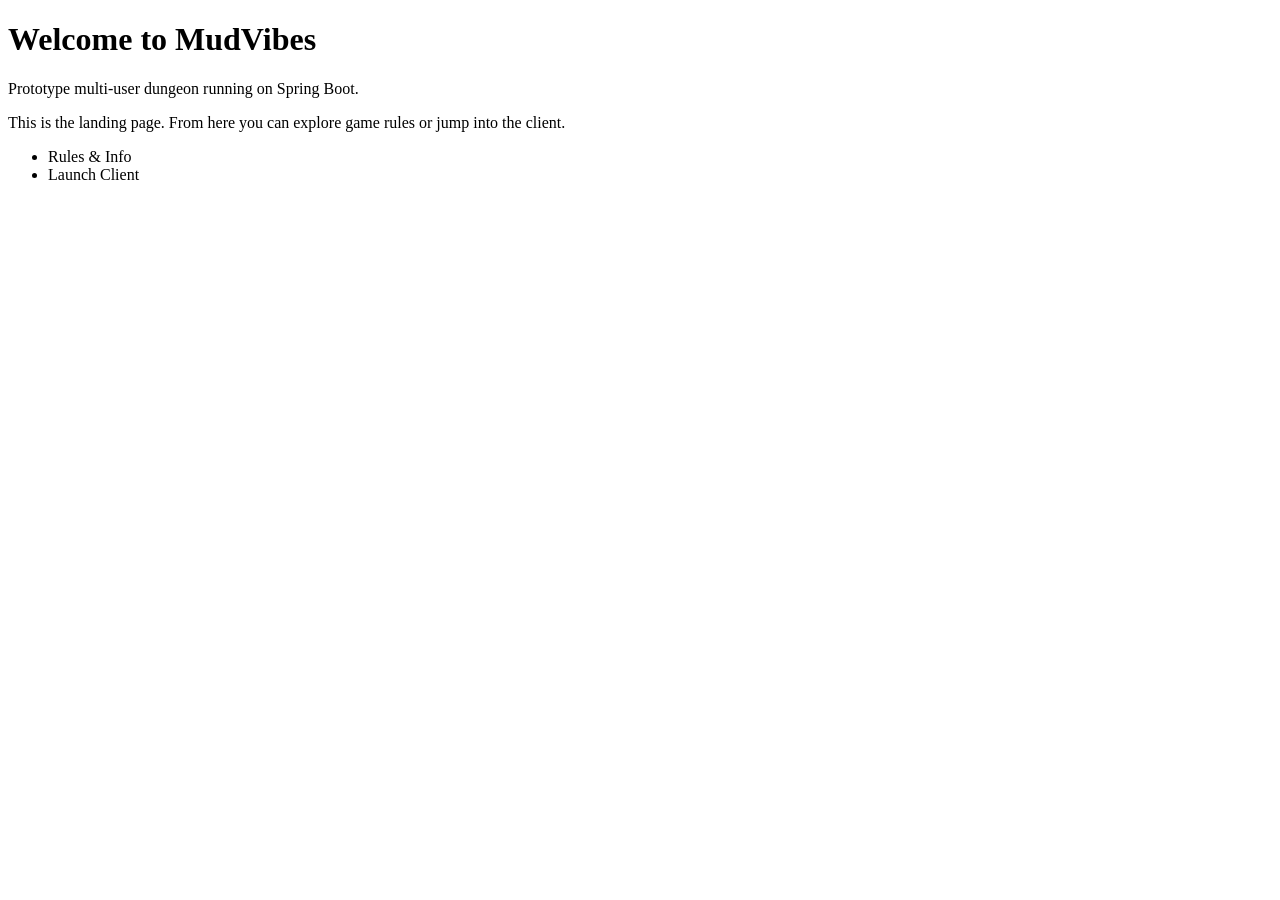
<file: src/main/resources/templates/index.html>
<!DOCTYPE html>
<html lang="en" xmlns:th="http://www.thymeleaf.org">
<head>
    <meta charset="UTF-8">
    <meta name="viewport" content="width=device-width, initial-scale=1.0">
    <title>MudVibes</title>
    <link rel="stylesheet" th:href="@{/css/mud.css}">
</head>
<body>
<header>
    <h1>Welcome to MudVibes</h1>
    <p>Prototype multi-user dungeon running on Spring Boot.</p>
</header>
<main>
    <section>
        <p>This is the landing page. From here you can explore game rules or jump into the client.</p>
        <nav>
            <ul>
                <li><a th:href="@{/rules}">Rules &amp; Info</a></li>
                <li><a th:href="@{/client}">Launch Client</a></li>
            </ul>
        </nav>
    </section>
</main>
</body>
</html>
</file>
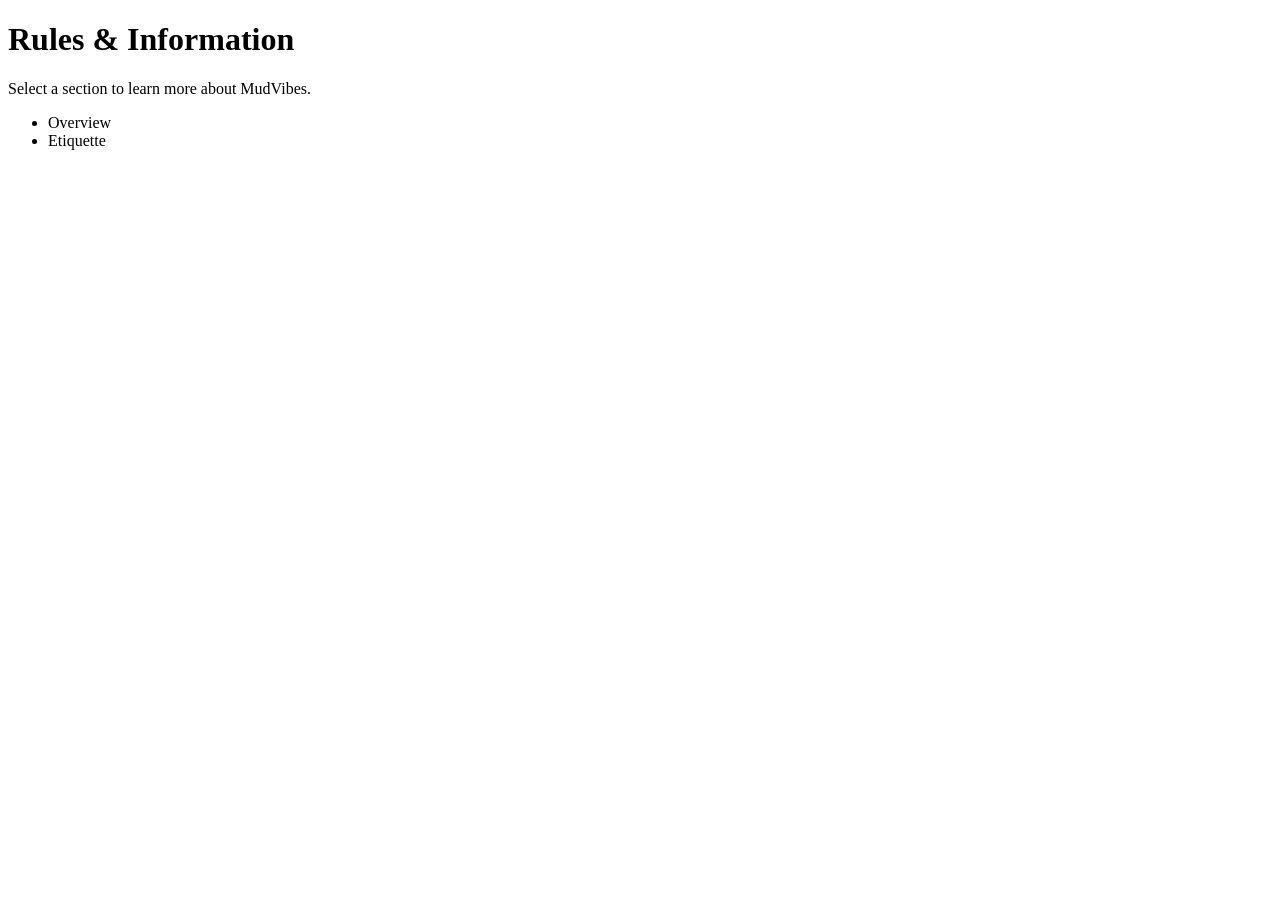
<file: src/main/resources/templates/rules/index.html>
<!DOCTYPE html>
<html lang="en" xmlns:th="http://www.thymeleaf.org">
<head>
    <meta charset="UTF-8">
    <meta name="viewport" content="width=device-width, initial-scale=1.0">
    <title>MudVibes Rules</title>
</head>
<body>
<header>
    <h1>Rules &amp; Information</h1>
</header>
<main>
    <p>Select a section to learn more about MudVibes.</p>
    <ul>
        <li><a th:href="@{/rules/overview}">Overview</a></li>
        <li><a th:href="@{/rules/etiquette}">Etiquette</a></li>
    </ul>
</main>
</body>
</html>
</file>
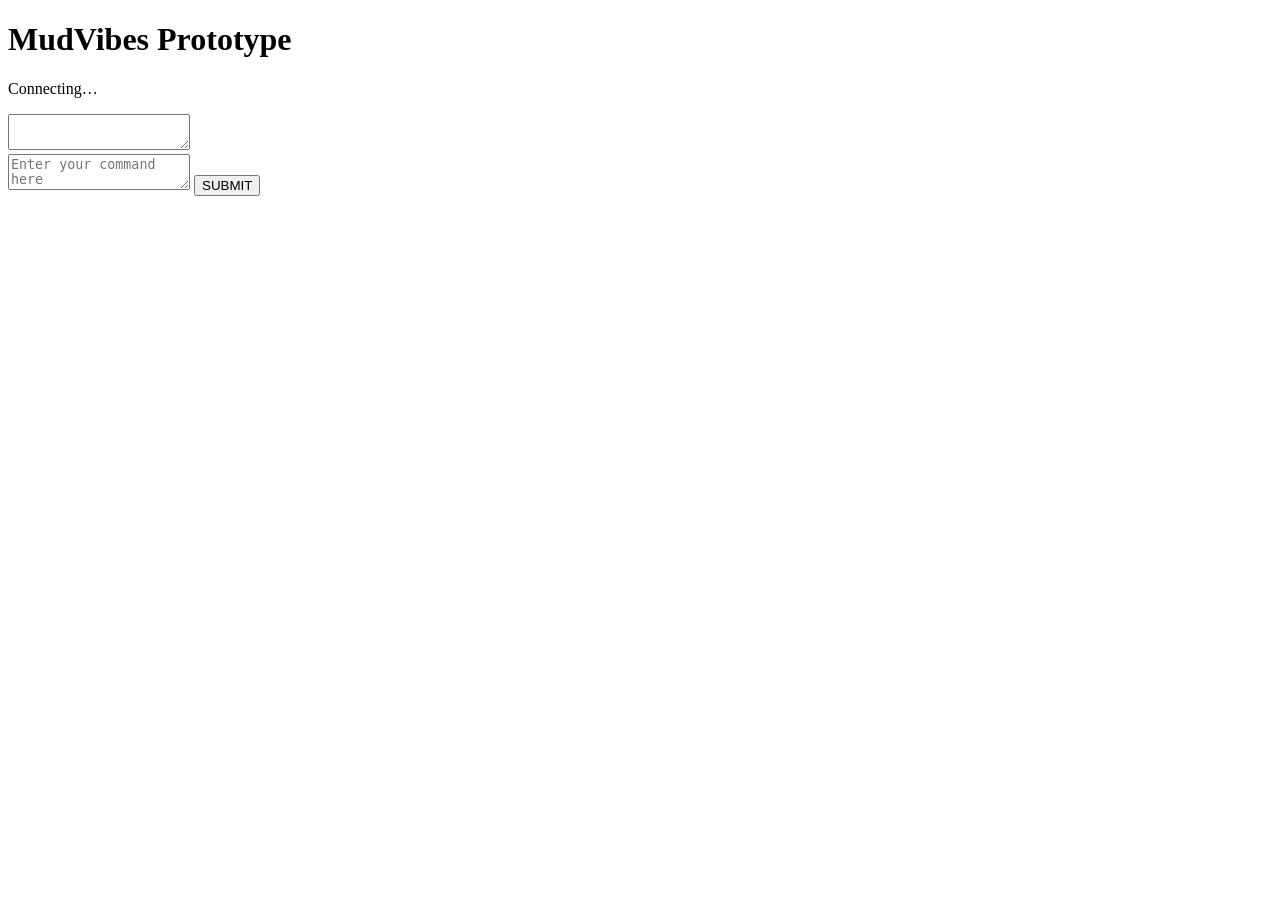
<file: src/main/resources/templates/mud-client.html>
<!DOCTYPE html>
<html lang="en" xmlns:th="http://www.thymeleaf.org">
<head>
    <meta charset="UTF-8">
    <meta name="viewport" content="width=device-width, initial-scale=1.0">
    <title>MudVibes Prototype</title>
    <meta name="_csrf" th:content="${_csrf.token}"/>
    <meta name="_csrf_header" th:content="${_csrf.headerName}"/>
    <link rel="stylesheet" th:href="@{/css/mud.css}">
</head>
<body>
<header>
    <h1>MudVibes Prototype</h1>
    <p class="status-bar" id="connection-status">Connecting…</p>
</header>
<main>
    <div class="output-wrapper">
        <textarea id="game-output" aria-live="polite" readonly></textarea>
    </div>
    <div class="input-row">
        <textarea id="player-input" rows="2" placeholder="Enter your command here"></textarea>
        <button id="submit-btn">SUBMIT</button>
    </div>
</main>
<script th:src="@{/js/mud-client.js}" defer></script>
</body>
</html>
</file>
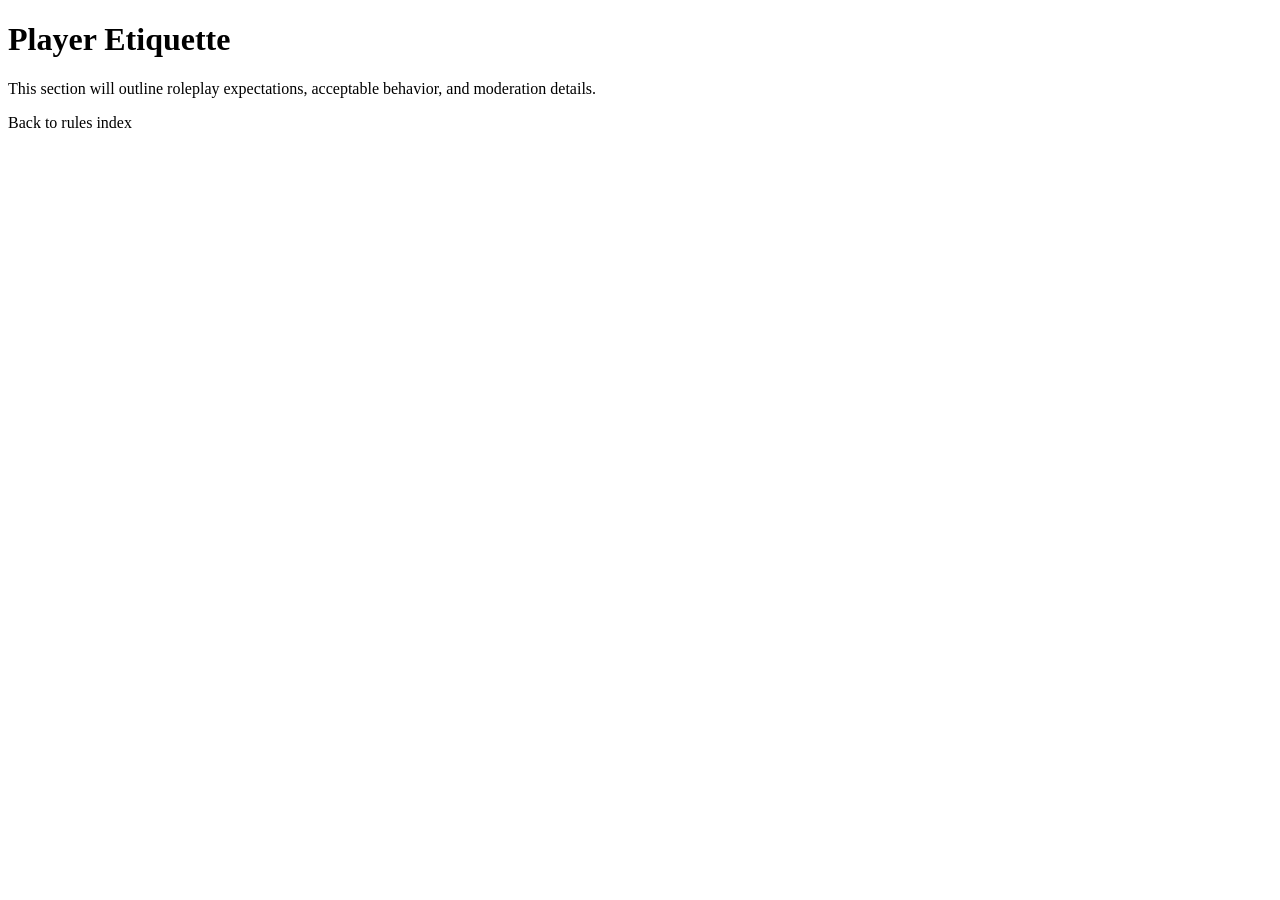
<file: src/main/resources/templates/rules/etiquette.html>
<!DOCTYPE html>
<html lang="en" xmlns:th="http://www.thymeleaf.org">
<head>
    <meta charset="UTF-8">
    <meta name="viewport" content="width=device-width, initial-scale=1.0">
    <title>MudVibes Etiquette</title>
</head>
<body>
<header>
    <h1>Player Etiquette</h1>
</header>
<main>
    <p>This section will outline roleplay expectations, acceptable behavior, and moderation details.</p>
    <p><a th:href="@{/rules}">Back to rules index</a></p>
</main>
</body>
</html>
</file>
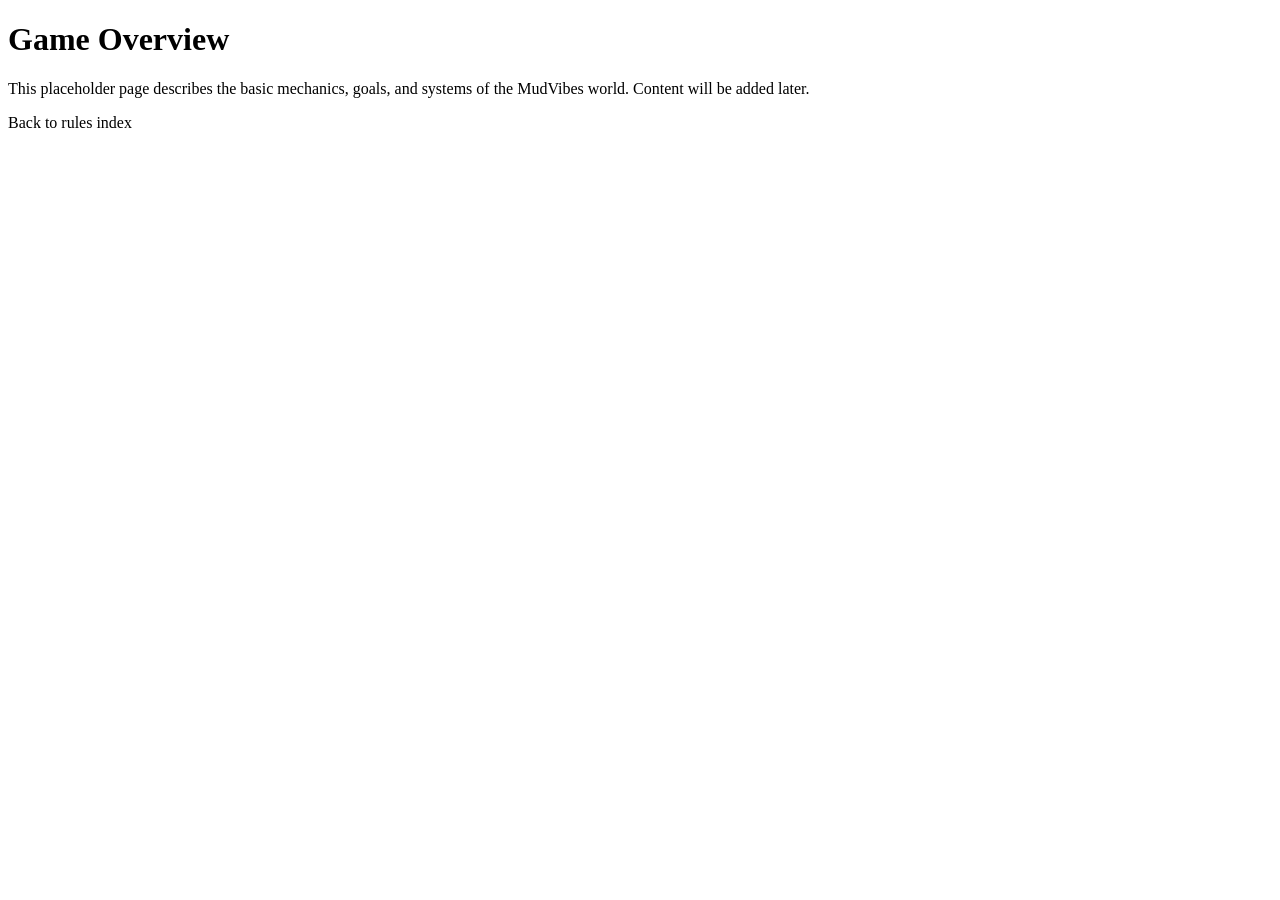
<file: src/main/resources/templates/rules/overview.html>
<!DOCTYPE html>
<html lang="en" xmlns:th="http://www.thymeleaf.org">
<head>
    <meta charset="UTF-8">
    <meta name="viewport" content="width=device-width, initial-scale=1.0">
    <title>MudVibes Overview</title>
</head>
<body>
<header>
    <h1>Game Overview</h1>
</header>
<main>
    <p>This placeholder page describes the basic mechanics, goals, and systems of the MudVibes world. Content will be added later.</p>
    <p><a th:href="@{/rules}">Back to rules index</a></p>
</main>
</body>
</html>
</file>
